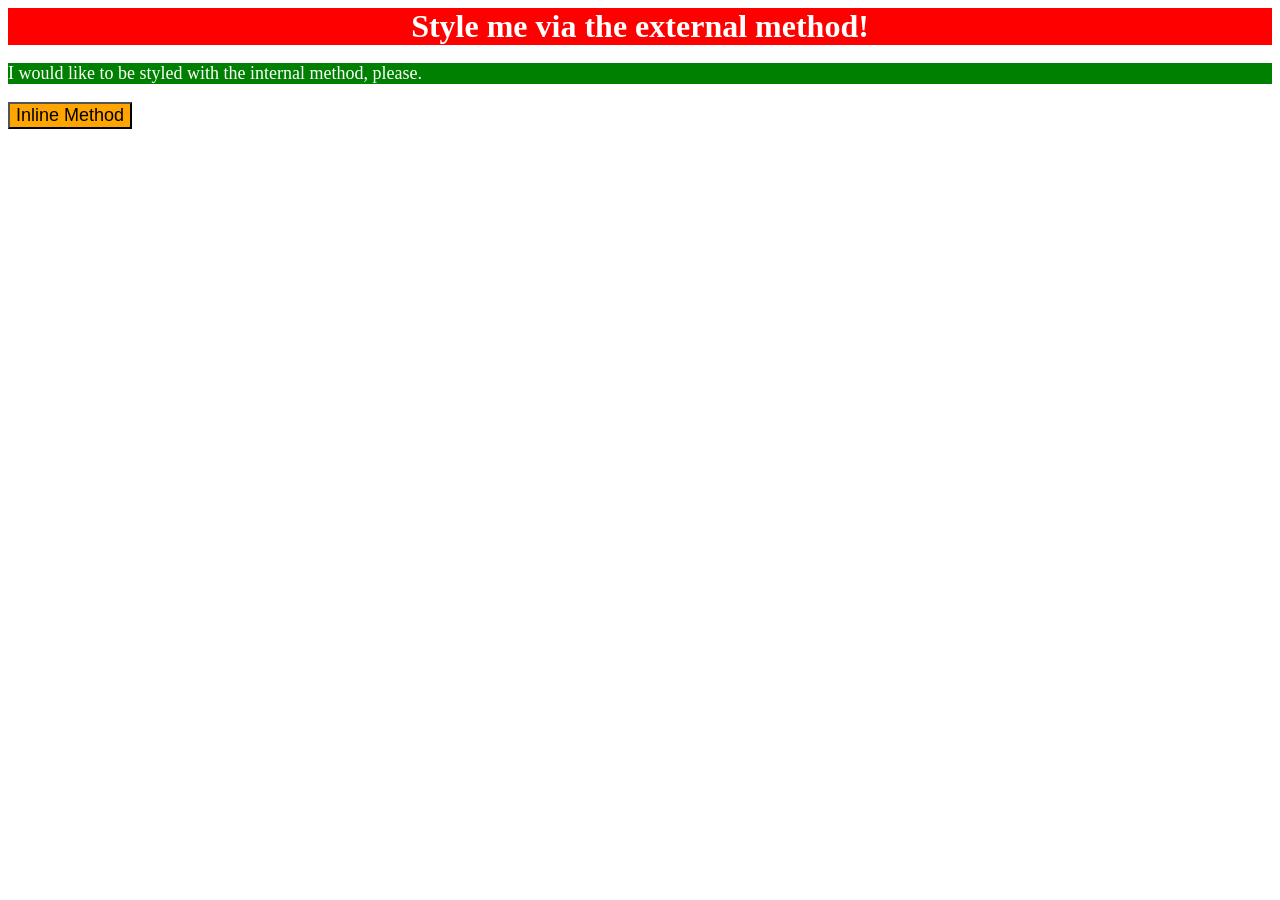
<file: foundations/intro-to-css/01-css-methods/index.html>
<!DOCTYPE html>
<html lang="en">
  <head>
    <meta charset="UTF-8">
    <meta http-equiv="X-UA-Compatible" content="IE=edge">
    <meta name="viewport" content="width=device-width, initial-scale=1.0">
    <link rel="stylesheet" href="style.css">
    <title>Methods for Adding CSS</title>
    <style>
p {
background-color: green;
color: white;
font-size: 18px;
}

    </style>
  </head>
  <body>
    <div>Style me via the external method!</div>
    <p>I would like to be styled with the internal method, please.</p>
    <button style="background-color: orange;font-size: 18px;">Inline Method</button>
  </body>
</html>
</file>
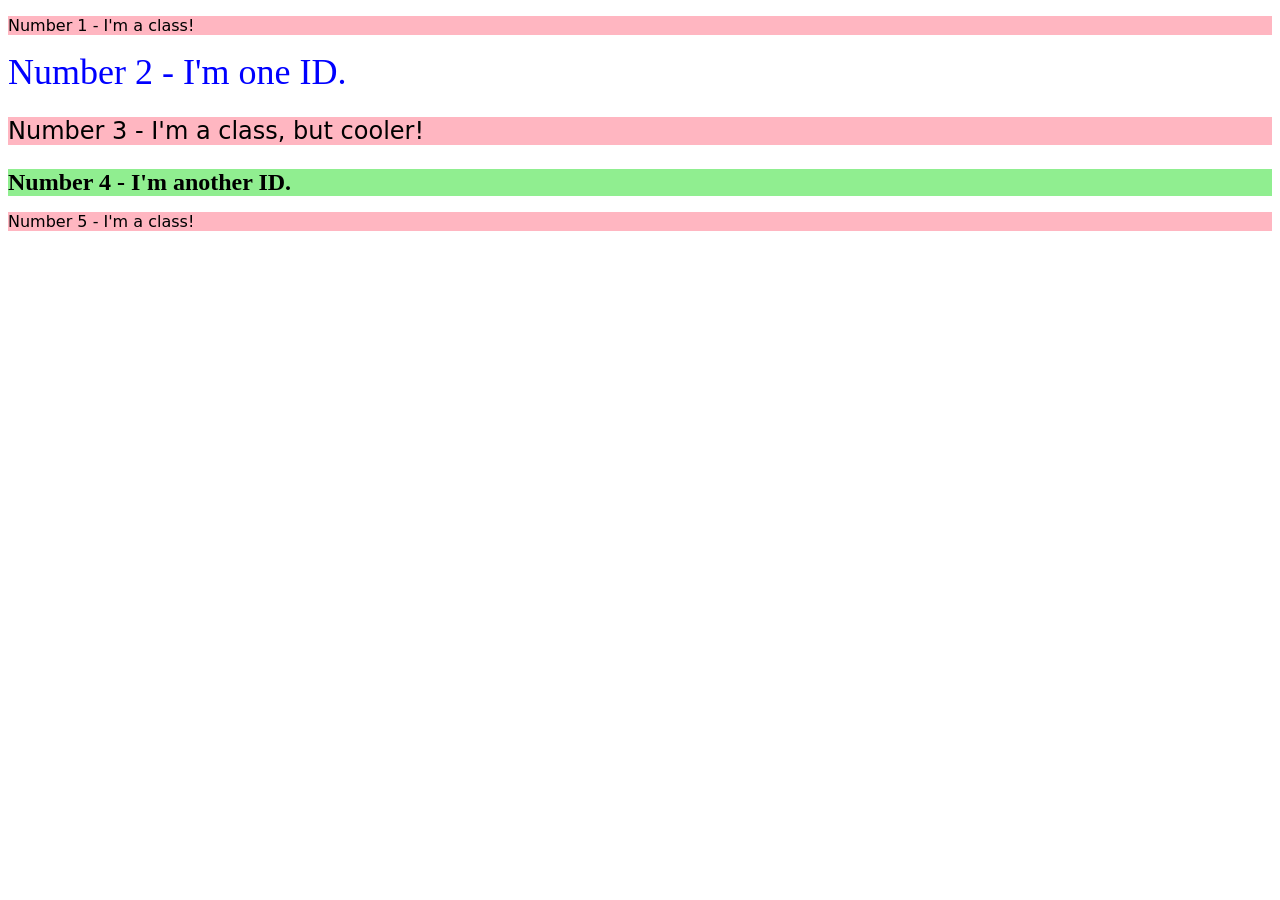
<file: foundations/intro-to-css/02-class-id-selectors/index.html>
<!DOCTYPE html>
<html lang="en">
  <head>
    <meta charset="UTF-8">
    <meta http-equiv="X-UA-Compatible" content="IE=edge">
    <meta name="viewport" content="width=device-width, initial-scale=1.0">
    <title>Class and ID Selectors</title>
    <link rel="stylesheet" href="style.css">
  </head>
  <body>
    <p class="grp1">Number 1 - I'm a class!</p>
    <div id="div1">Number 2 - I'm one ID.</div>
    <p class="grp1" id="third">Number 3 - I'm a class, but cooler!</p>
    <div id="div2">Number 4 - I'm another ID.</div>
    <p class="grp1">Number 5 - I'm a class!</p>
  </body>
</html>
</file>
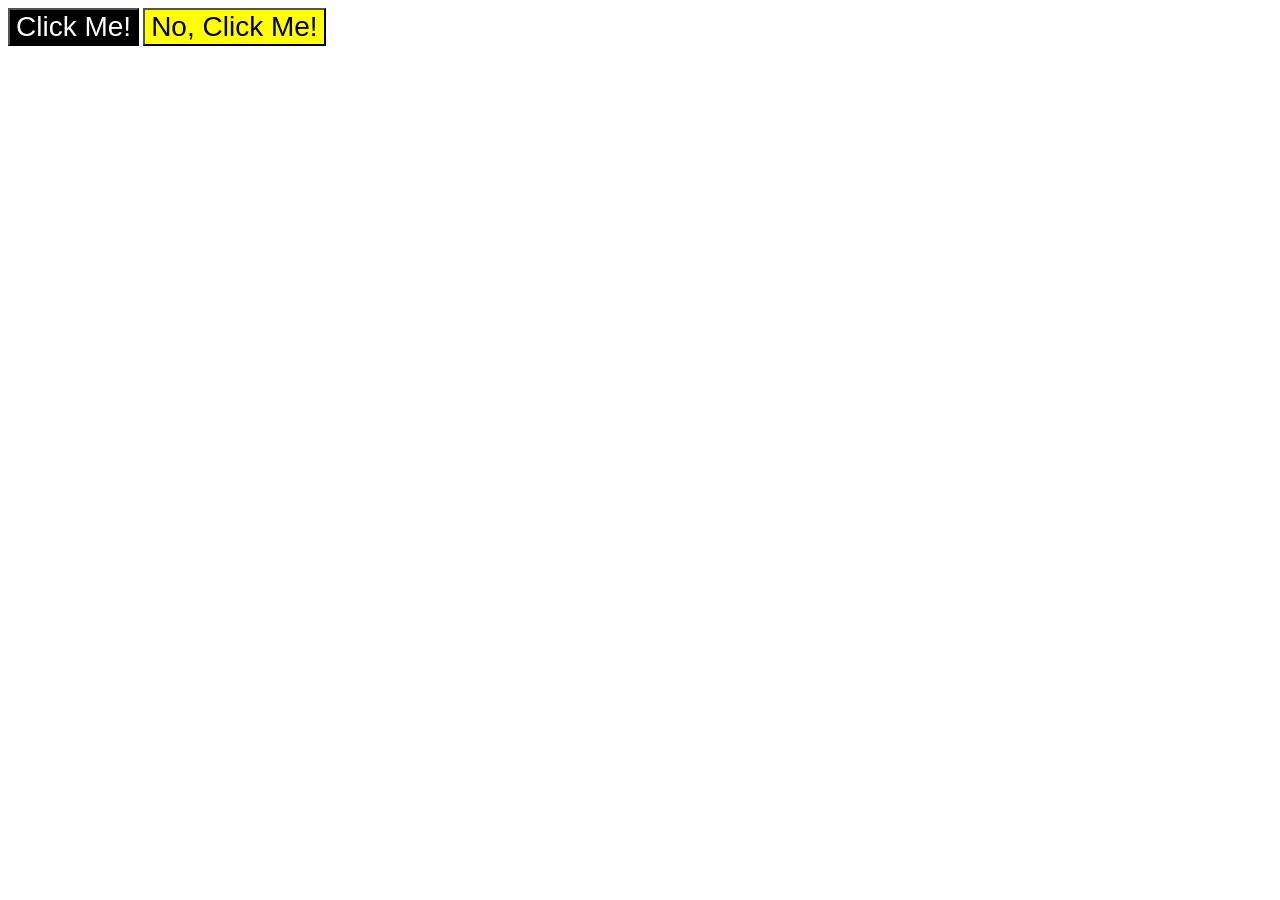
<file: foundations/intro-to-css/03-grouping-selectors/index.html>
<!DOCTYPE html>
<html lang="en">
  <head>
    <meta charset="UTF-8">
    <meta http-equiv="X-UA-Compatible" content="IE=edge">
    <meta name="viewport" content="width=device-width, initial-scale=1.0">
    <title>Grouping Selectors</title>
    <link rel="stylesheet" href="style.css">
  </head>
  <body>
    <button class="btns btn1">Click Me!</button>
    <button class="btns btn2">No, Click Me!</button>
  </body>
</html>
</file>
<file: foundations/intro-to-css/01-css-methods/style.css>
div {
color: white;
background-color: red;
font-size: 32px;
text-align: center;
font-weight: bold;
}
</file>
<file: foundations/intro-to-css/02-class-id-selectors/style.css>
.grp1{
background-color: lightpink;
font-family: Verdana,DejaVu Sans,sans-serif
}

#div1{
    color: blue;
    font-size: 36px;
}
#third{
    font-size: 24px;
}
#div2{
    background-color: lightgreen;
    font-size: 24px;
    font-weight: bold;
}
</file>
<file: foundations/intro-to-css/03-grouping-selectors/style.css>
.btn1
{
background-color: black;
color: white;

}
.btn2
{
background-color: yellow;

    
}
.btns{
font-size: 28px;
font-family: Helvetica,"Times New Roman",sans-serif;
}
</file>
